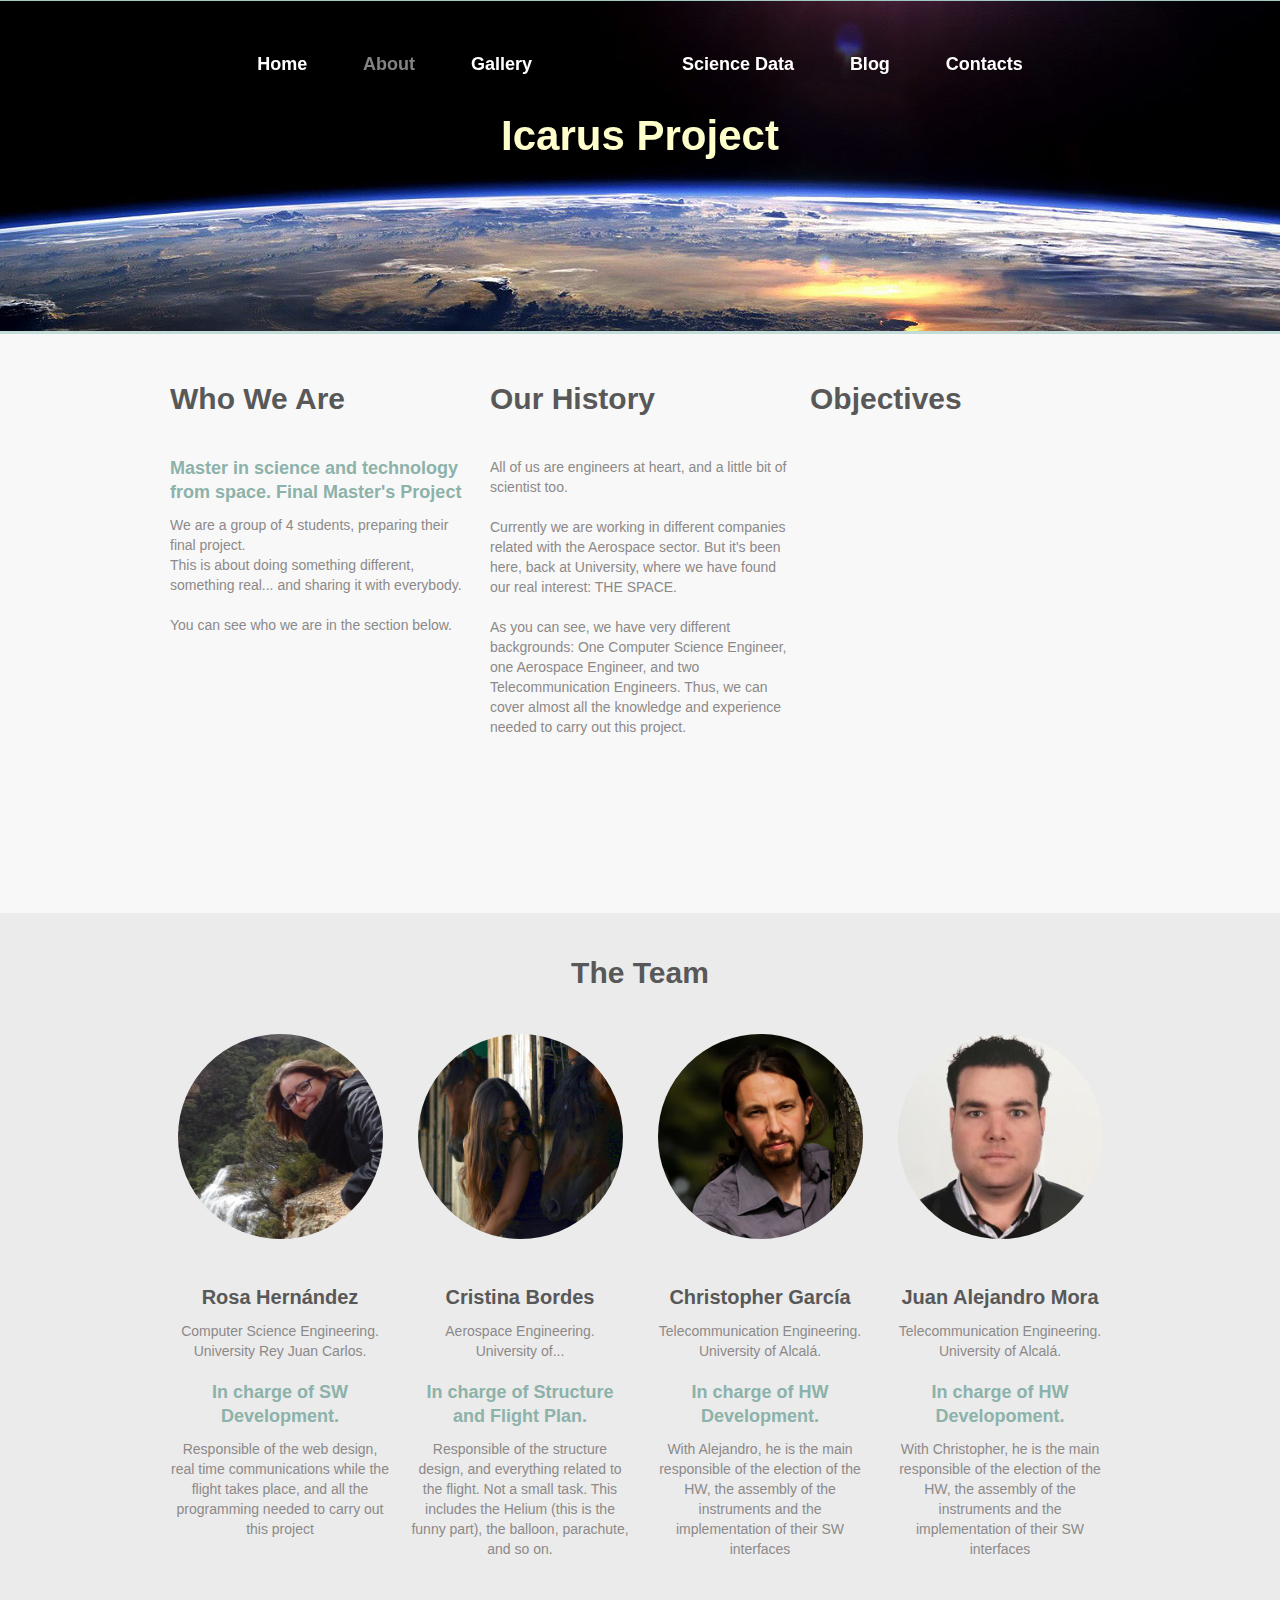
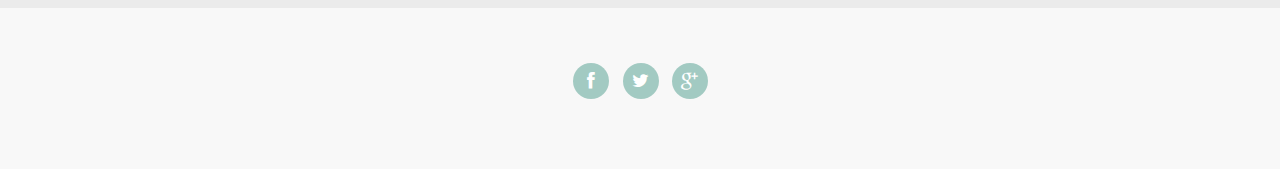
<file: Web/about-us.html>
<!DOCTYPE html>
<html lang="en">
	<head>
		<meta charset="utf-8">
		<title>About</title>
		<link rel="icon" href="images/favicon.ico">
		<link rel="shortcut icon" href="images/favicon.ico">
		<link rel="stylesheet" href="css/style.css">
		<script src="js/jquery.js"></script>
		<script src="js/jquery-migrate-1.1.1.js"></script>
		<script src="js/jquery.equalheights.js"></script>
		<script src="js/jquery.ui.totop.js"></script>
		<script src="js/jquery.easing.1.3.js"></script>
		<script>
		$(document).ready(function(){
			$().UItoTop({ easingType: 'easeOutQuart' });
		})
		</script>
	</head>
	<body class="pt0">
<!--==============================header=================================-->
			
		<header>
			<div class="container_12">
			
				<div class="grid_12">
					<!--h1><a href="index.html"><img src="images/logo.png" alt="Boo House"></a></h1-->
					<div class="menu_block">
						<nav id="bt-menu" class="bt-menu">
							<a href="#" class="bt-menu-trigger"><span>Menu</span></a>
							<ul>
								<li class="bt-icon"><a href="index.html">Home</a></li>
								<li class="current bt-icon"><a href="about-us.html">About</a></li>
								<li class="bt-icon"><a href="gallery.php">Gallery</a></li>
								<li class="bt-icon"><a href="under_const.html">Science Data</a></li>
								<li class="bt-icon"><a href="under_const.html">Blog</a></li>
								<li class="bt-icon"><a href="contact.php">Contacts</a></li>
							</ul>
						</nav>
						<div class="clear"></div>
					</div>
					<div class="clear"></div>
				</div>
			
			</div>
			<div>
				<h2_im>Icarus Project<h2_im/>
			</div>
		</header>
<!--==============================Content=================================-->
		
		<div class="content">
			<div class="container_12">
				<div class="grid_4">
					<h2>Who We Are</h2>
					
					<div class="text1 col2">Master in science and technology from space. Final Master's Project</div>
					<p>We are a group of 4 students, preparing their final project.<br>
					This is about doing something different, something real... and sharing it with everybody.<br>
					<br>You can see who we are in the section below.
					</p>
				</div>
				<div class="grid_4">
					<h2>Our History</h2>
					All of us are engineers at heart, and a little bit of scientist too.<br><br>
					Currently we are working in different companies related with the Aerospace sector. But it's been here, back at University, where we have found
					our real interest: THE SPACE. <br><br>
					As you can see, we have very different backgrounds: One Computer Science Engineer, one Aerospace Engineer, and two Telecommunication Engineers.
					Thus, we can cover almost all the knowledge and experience needed to carry out this project.<br><br>
					
				</div>
				<div class="grid_4">
					<h2>Objectives</h2>
					</div>
			</div>
		</div>
		    
		<div class="gray_block center">
			<div class="container_12">
				<div class="grid_12">
					<h3>The Team</h3>
				</div>
				<div class="grid_3">
					<div class="block3">
						<img class="img-circle" src="images/page2_img1.jpg">
						<div class="text2">Rosa Hernández</div>
						<p>Computer Science Engineering.<br>University Rey Juan Carlos.
						<p class="text1 col2">In charge of SW Development. </p>Responsible of the web design, 
							real time communications while the flight takes place, and all the programming needed to carry 
							out this project
					</div>
				</div>
				<div class="grid_3">
					<div class="block3 bd1">
						<img class="img-circle" src="images/page2_img2.jpg" alt="">
						<div class="text2">Cristina Bordes</div>
						<p>Aerospace Engineering.<br>University of...
						<p class="text1 col2">In charge of Structure and Flight Plan. </p>Responsible of the structure design, and everything
							related to the flight. Not a small task. This includes the Helium (this is the funny part), the balloon, 
							parachute, and so on.
					</div>
				</div>
				<div class="grid_3">
					<div class="block3 bd2">
						<img class="img-circle" src="images/page2_img3.jpg" alt="">
						<div class="text2">Christopher García</div>
						<p>Telecommunication Engineering. <br>University of Alcalá.
						<p class="text1 col2">In charge of HW Development.</p> With Alejandro, he is the main responsible of the election of the HW, the assembly of the instruments and the implementation of their SW interfaces
					</div>
				</div>
				<div class="grid_3">
					<div class="block3 bd3">
						<img class="img-circle" src="images/page2_img4.jpg" alt="">
						<div class="text2">Juan Alejandro Mora</div>
						<p>Telecommunication Engineering.<br> University of Alcalá.
						<p class="text1 col2">In charge of HW Developoment.</p> With Christopher, he is the main responsible of the election of the HW, the assembly of the instruments and the implementation of their SW interfaces
					</div>
				</div>
			</div>
		</div>	
		
		
<!--==============================footer=================================-->
		<footer>
		
			<div class="container_12">
				<div class="grid_12">
					<div class="socials">
						<a href="#" class="fa fa-facebook"></a>
						<a href="https://twitter.com/IcarusUAH" class="fa fa-twitter"></a>
						<a href="#" class="fa fa-google-plus"></a>
					</div>
				</div>
			</div>
		
		</footer>
		<script>
		$(document).ready(function(){
			$(".bt-menu-trigger").toggle(
				function(){
					$('.bt-menu').addClass('bt-menu-open');
				}
			);
		});
		</script>
	</body>
</html>
</file>
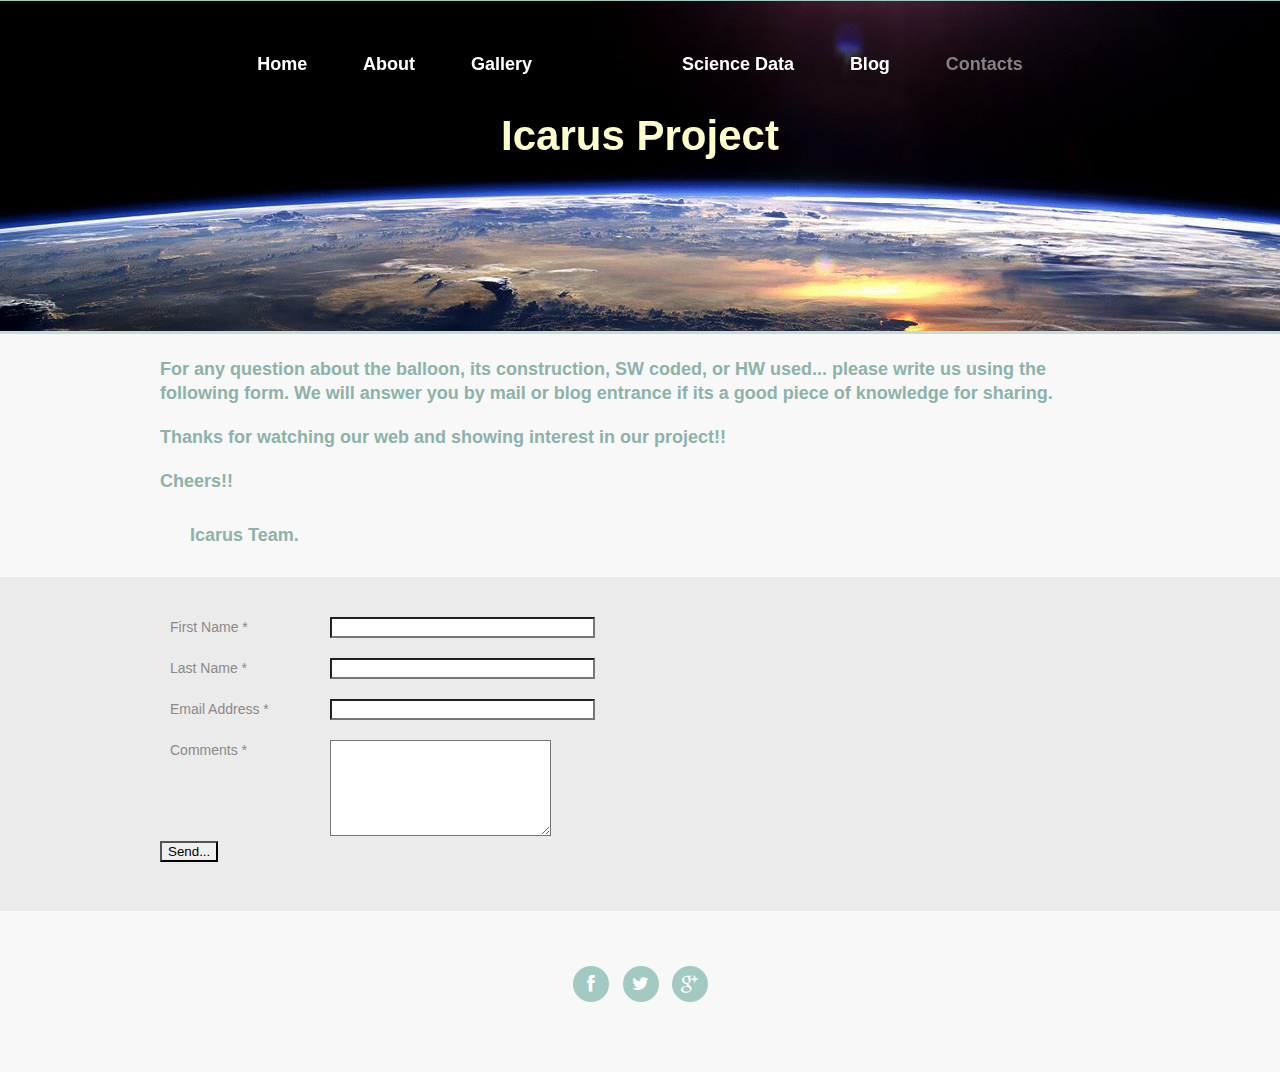
<file: Web/contact.html>
<!DOCTYPE html>
<html lang="en">
	<head>
		<meta charset="utf-8">
		<title>About</title>
		<link rel="icon" href="images/favicon.ico">
		<link rel="shortcut icon" href="images/favicon.ico">
		<link rel="stylesheet" href="css/style.css">
		<script src="js/jquery.js"></script>
		<script src="js/jquery-migrate-1.1.1.js"></script>
		<script src="js/jquery.equalheights.js"></script>
		<script src="js/jquery.ui.totop.js"></script>
		<script src="js/jquery.easing.1.3.js"></script>
		<script>
		$(document).ready(function(){
			$().UItoTop({ easingType: 'easeOutQuart' });
		})
		</script>
	</head>
	<body class="pt0">
<!--==============================header=================================-->
			
		<header>
			<div class="container_12">
			
				<div class="grid_12">
					<!--h1><a href="index.html"><img src="images/logo.png" alt="Boo House"></a></h1-->
					<div class="menu_block">
						<nav id="bt-menu" class="bt-menu">
							<a href="#" class="bt-menu-trigger"><span>Menu</span></a>
							<ul>
								<li class="bt-icon"><a href="index.html">Home</a></li>
								<li class="bt-icon"><a href="about-us.html">About</a></li>
								<li class="bt-icon"><a href="gallery.php">Gallery</a></li>
								<li class="bt-icon"><a href="under_const.html">Science Data</a></li>
								<li class="bt-icon"><a href="under_const.html">Blog</a></li>
								<li class="current bt-icon"><a href="contact.html">Contacts</a></li>
							</ul>
						</nav>
						<div class="clear"></div>
					</div>
					<div class="clear"></div>
				</div>
			
			</div>
			<div>
				<h2_im>Icarus Project<h2_im/>
			</div>
		</header>

	<!--div class="content"-->
		<div class="container_12">
			<div class="text1 col2">
				<br>For any question about the balloon, its construction, SW coded, or HW used... please write us using the following form.	We will answer you by mail or blog entrance if its a good piece of knowledge for sharing. </p>
				<p>Thanks for watching our web and showing interest in our project!!</p> Cheers!!<br><div style="margin: 30px">Icarus Team.</div>
			</div>
		</div>
	<!--/div-->
	
	<div class="gray_block"><br><br>
	<form name="contactform" method="post" action="send_form_email.php">
	
		<div class="container_12">
			<div class="grid_2">
				<label for="first_name">First Name *</label>
			</div>
		
			<div class="grid_10">
				<input  type="text" name="first_name" maxlength="50" size="30">
			</div>
		</div>
		<br>
		<div class="container_12">
			<div class="grid_2">
				<label for="last_name">Last Name *</label>
			</div>
		
			<div class="grid_10">
				<input  type="text" name="last_name" maxlength="50" size="30">
			</div>
		</div><br>
		<div class="container_12">
			<div class="grid_2">
				<label for="email">Email Address *</label>
			</div>
		
			<div class="grid_10">
				<input  type="text" name="email" maxlength="80" size="30">
			</div>
		</div><br>
		<div class="container_12">
			<div class="grid_2">
				<label for="comments">Comments *</label>
			</div>
		
			<div class="grid_10">
				<textarea  name="comments" maxlength="1000" cols="25" rows="6"></textarea>
			</div>
		</div>
		<div class="container_12">
				
				<input type="submit" value="Send...">   <a href="http://www.freecontactform.com/email_form.php"></a>
				<?php
				  $name = $_POST['name'];
				  $visitor_email = $_POST['email'];
				  $message = $_POST['message'];
				  echo $_POST;
				?>
		</div>
		
		
		
	</form>
	</div>
<!--==============================footer=================================-->
		<footer>
		
			<div class="container_12">
				<div class="grid_12">
					<div class="socials">
						<a href="#" class="fa fa-facebook"></a>
						<a href="#" class="fa fa-twitter"></a>
						<a href="#" class="fa fa-google-plus"></a>
					</div>
				</div>
			</div>
		
		</footer>
		<script>
		$(document).ready(function(){
			$(".bt-menu-trigger").toggle(
				function(){
					$('.bt-menu').addClass('bt-menu-open');
				}
			);
		});
		</script>
	</body>
</html>
</file>
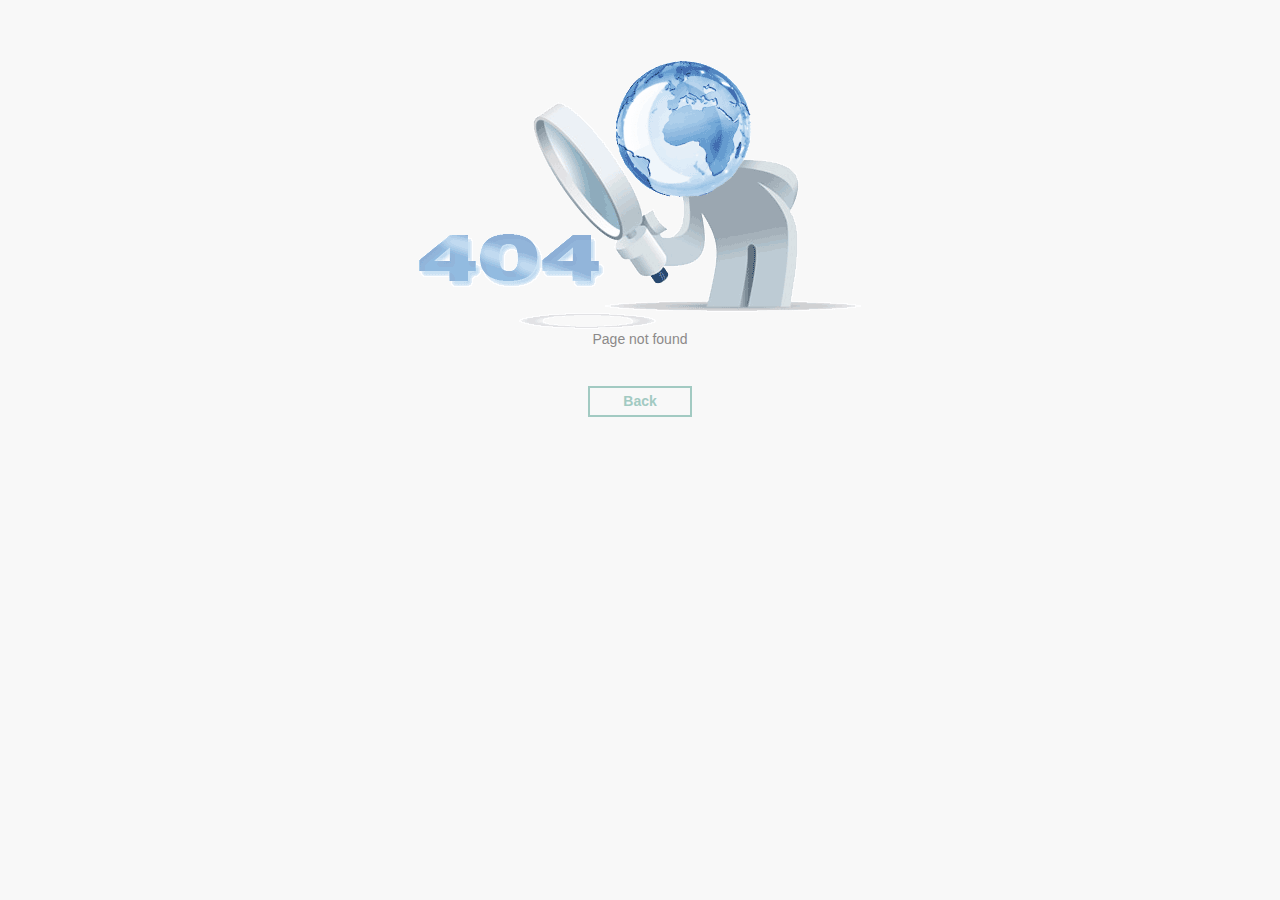
<file: Web/page_404.html>
<!DOCTYPE html>
<html lang="en">
	<head>
		<meta charset="utf-8">
		<title>Error 404. Page not found</title>
		<link rel="stylesheet" href="css/style.css">		
	</head>
	<body bgcolor="#FFFFFF">
<!--==============================header=================================-->
		
			<br>
			<br><br>
			<div class="center" >
				<img src="images/404.png"/>
				<p>Page not found
				
			</div>
		
		
		<div class="center">
					<a href="javascript:history.back()" class="btn bt1 " >Back</a>
		</div>
		
	</body>
</html>
</file>
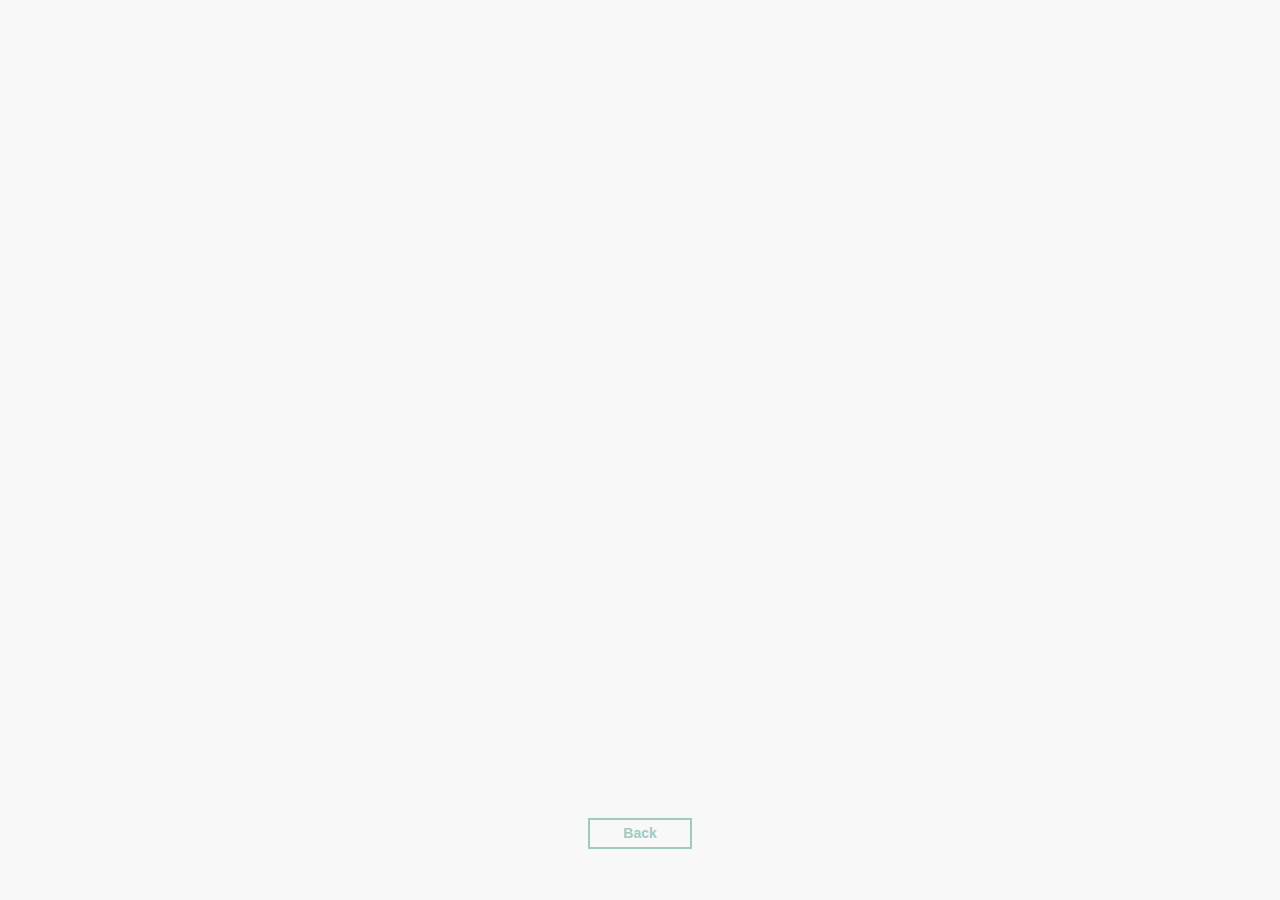
<file: Web/sciencedata.html>
<!DOCTYPE html>
<html lang="en">
	<head>
		<meta charset="utf-8">
		<title>Under Construction</title>
		<link rel="stylesheet" href="css/style.css">		
	</head>
	<body bgcolor="#FFFFFF">
<!--==============================header=================================-->
			<div class="center" >
            	<iframe src="https://pitiplin.shinyapps.io/icarus" width="100%" height="800px"></iframe>
              </div>
		
		
		<div class="center">
					<a href="javascript:history.back()" class="btn bt1 " >Back</a>
		</div>
		
	</body>
</html>
</file>
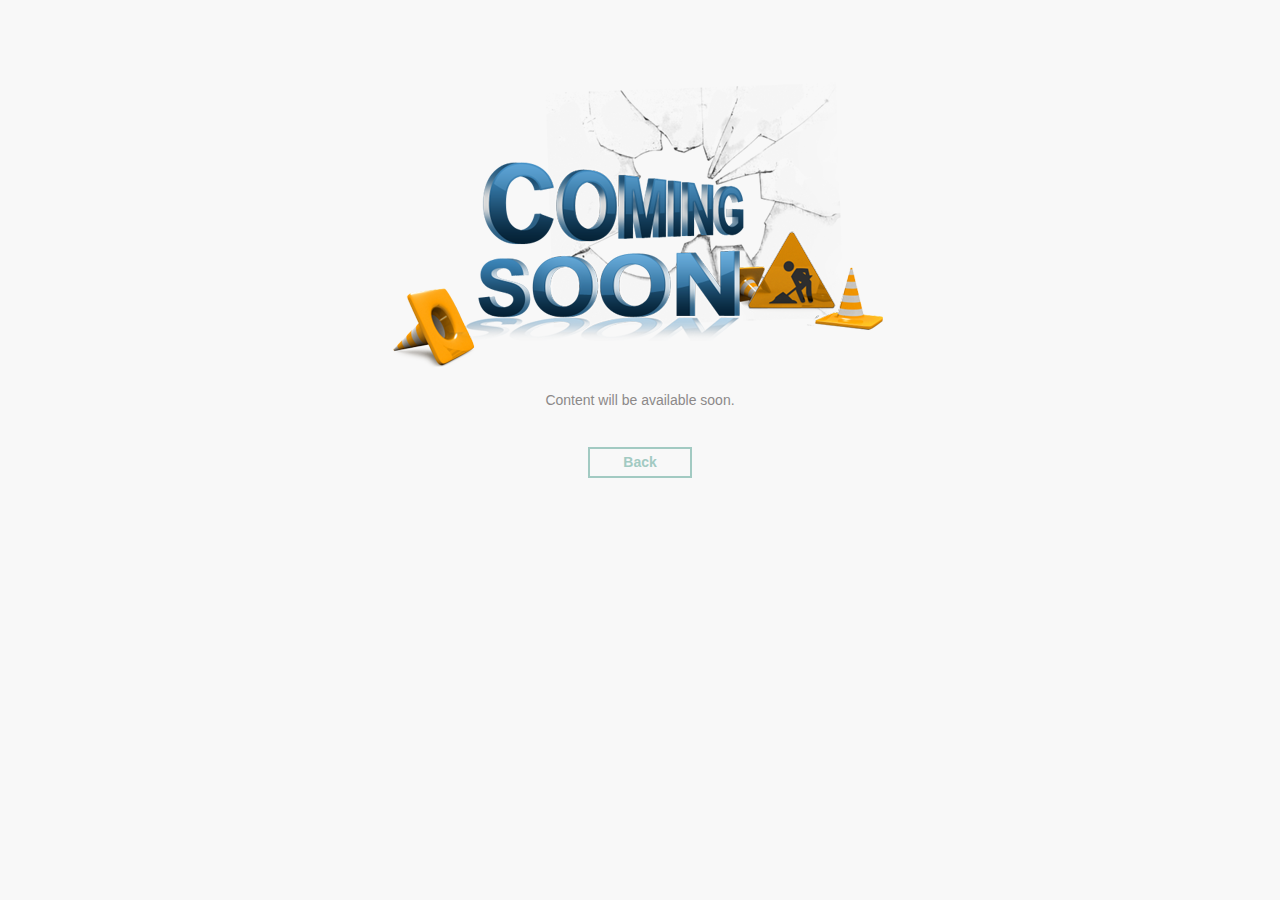
<file: Web/under_const.html>
<!DOCTYPE html>
<html lang="en">
	<head>
		<meta charset="utf-8">
		<title>Under Construction</title>
		<link rel="stylesheet" href="css/style.css">		
	</head>
	<body bgcolor="#FFFFFF">
<!--==============================header=================================-->
		
			<br>
			<br><br>
			<div class="center" >
				<img src="images/under-construction.png"/>
				<p>Content will be available soon.
				
			</div>
		
		
		<div class="center">
					<a href="javascript:history.back()" class="btn bt1 " >Back</a>
		</div>
		
	</body>
</html>
</file>
<file: Web/css/style.css>
/*
@import url(//fonts.googleapis.com/css?family=Open+Sans:400);
@import url(//fonts.googleapis.com/css?family=Open+Sans:300);
@import url(//fonts.googleapis.com/css?family=Open+Sans:700);
@import url(//fonts.googleapis.com/css?family=Open+Sans:600);
@import url(http://fonts.googleapis.com/css?family=Open+Sans+Condensed:700);
/*       'Open Sans', sans-serif     */
@import "../css/reset.css";
@import "../css/grid.css";
@import "../css/menu.css";
@import "../css/font-awesome.css";

input {
	outline:  none !important;
	border-radius: 0 !important;	 
}


html {
	width: 100%;
}

 a[href^="tel:"] {
color: inherit;
text-decoration:none;
}

* {
	-webkit-text-size-adjust: none;
}


body {
	font: 14px/20px  'Open Sans', sans-serif;
	color:#8c8989;
	background-color: #f8f8f8;
	position:relative;
	min-width:960px;
	padding-top: 1px;
}

.ic {
	border:0;
	float:right;
	background:#fff;
	color:#f00;
	width:50%;
	line-height:10px;
	font-size:10px;
	margin:-220% 0 0 0;
	overflow:hidden;
	padding:0
}

body.pt0 {
	padding-top: 0;

}

h1, h2, h3, h4, h5, h6 {
	font-weight: normal;
	color: #009fb3;

}

h2_im{
	position: absolute; 
   top: 70px; 
   text-align: center;
   left: 0; 
   width: 100%; 
   font-size: 42px;
	line-height: 30px;
	color: white;
	font-weight: bold;
	padding-top: 50px;
	color: #FFFFCC;
}

h2 {
	font-size: 30px;
	line-height: 30px;
	color: #585858;
	font-weight: bold;
	padding-top: 50px;
	margin-bottom: 43px;
}


h3 {
	font: bold 30px/30px 'Open Sans Condensed', sans-serif;
	color: #585858;
	padding-top: 45px;
	margin-bottom: 46px;
}

h3_im{
	position: absolute;  
   text-align: center;
   left: 0; 
  
   width: 100%; 
   font: bold 30px/30px 'Open Sans Condensed', sans-serif;
	color: #4171df;

}


p {
	margin-bottom: 20px;
}

img {
	max-width: 100%;
}

address {
	font-style: normal;
}
ul {
	padding: 0;
	margin: 0;
	list-style: none;
}

ul.list {
	padding-top: 18px;
	margin-bottom: 46px;
}

ul.list li {
	padding-left: 28px;
	position: relative;
}

ul.list li:after {
	position: absolute;
	content: '';
	left: 0;
	top: 0;
	display: block;
  	font-family: 'FontAwesome';
  	font-size: 24px;
  	line-height: 20px;
  	color: #a2cac2;
}
ul.list li+li {
	margin-top: 16px;
}

ul.list1  {
	padding-left: 10px;
}

ul.list1 li+li {
	margin-top: 21px;
}

ul.list1 li+li +li {
	margin-top: 22px;
}

ul.list1 time {
	font-size: 18px;
	color: #8cb2aa;
	font-weight: 600;
	margin-top: 1px;
	float: left;
	width: 68px;
}

/*links*/

a {
	text-decoration: none;
	color: inherit;
	outline: none;
	transition: 0.5s ease;
	-o-transition: 0.5s ease;
	-webkit-transition: 0.5s ease;
}

a:hover {
	color: #a2cac2;	
}


a.btn {
	display: inline-block;
	color: #a2cac2;
	font: bold 18px/24px 'Open Sans Condensed', sans-serif;
	border: 2px solid #a2cac2;
	padding: 5px 45px 7px;
	margin-top: 47px;
}

a.btn:hover {
	background-color: #a2cac2;
	color: #fff;
}

/*preclass*/

.mb0 {
	margin-bottom: 0px !important;
}
.m0 {
	margin: 0 !important;
}


.pad0 {
	padding: 0 !important;
}


.pt0 {
	padding-top: 0;
}

.img-circle {
	
border-radius:50% 50% 50% 50%;  


width:205px;


height:205px;
}

.img_inner {
	max-width: 100%;
	 -moz-box-sizing: border-box;
 -webkit-box-sizing: border-box;
 -o-box-sizing: border-box;
 box-sizing: border-box;
	margin-bottom: 51px;
 position: relative;
 margin-top: 5px;
}

.fleft {
	float: left;
	margin-right: 20px;
	margin-top: 5px;	
	margin-bottom: 0px;
}

.page1 .fleft {
	margin-top: 1px;
	margin-right: 22px;
}

.fright {
	float: right !important;

}

.upp {
	text-transform: uppercase;
}

.alright {
	text-align: right;
}
.center {
	text-align: center;
}
.wrapper, .extra_wrapper {
	overflow: hidden;
}
.clear {
	float: none !important;
	clear: both;
}



/*header*/

header {
	background-image:url('../images/slide0_0.jpg');
    background-repeat: repeat-x;
    width: 100%;
    height: 280px;
    position: absolute;
	display: block;
	position: relative;
	z-index: 999;
	padding: 50px 0 0px;
	border-top: 3px solid #a2cac2;
	border-bottom: 3px solid #c3dcd7;
}


.pt0 header {
	border-top-width: 1px;
}

.page1 header {
	border-bottom: 0;
	border-top-width: 3px;
}


h1 {
	float: none;
	z-index: 999;
	font-size: 0;
	text-align: center;
	line-height: 0;
	margin-bottom: 45px;

}
h1 a {
	display: inline-block;
	overflow: hidden;
	width: 162px;
	height: 48px;
	text-indent: -999px;
	transition: 0s ease;

	-o-transition: 0s ease;
	-webkit-transition: 0s ease;
}

h1 a img {
	display: block;	
}

.slogan {
	padding-top: 90px;
	padding-bottom: 56px;
	text-align: center;
	color: #585858;
	font: bold 30px/20px 'Open Sans Condensed', sans-serif;
}

.slogan a.btn {
	margin-top: 42px;
}

#grid .title {
	padding-top: 14px;
	font: 300 30px/20px 'Open Sans', sans-serif;
	color: #000;
}

/*Content*/



.content {
	padding-bottom: 156px;
}

.page1 .content {
	padding-top: 99px;
	padding-bottom: 96px;

}


.title1 {
	font: bold 24px/20px 'Open Sans', sans-serif;
	color: #585858;
	margin-bottom: 9px;
}
.title1c {

	
	font: bold 24px/20px 'Open Sans Condensed', sans-serif;
	text-align: center;
	color: #585858;
	
	margin-bottom: 9px;
}
.titleblue{
	font: bold 22px/18px 'Open Sans Condensed', sans-serif;
	color: #0192c9;
	text-align: center;
	margin-bottom: 9px;
}

.cl1 {
	height: 5px;
}

.block1 {
	padding: 0 10px;
	text-align: center;
}

.block1 .title {
	margin-bottom: 9px;
	color: #585858;
	font-weight: 600;
	font-size: 48px;
	line-height: 30px;
	padding-top: 2px;
}

.block1 .title span {
	padding-top: 10px;
	display: block;
	font-size: 20px;
}
.block1 .title span2 {
	padding-top: 10px;
	display: block;
	font-size: 16px;
}

a.btn.bt1 {
	font-size: 14px;
	line-height: 18px;
	margin-top: 17px;
	padding: 4px 33px 5px;
}

.ver {
	position: relative;
}

.ver:after {
	content: '';
	position: absolute;
	left: -10px;
	background-color: #b8d6d0;
	width: 1px;
	top: -13px;
	bottom: -10px;
	display: block;
}

.gray_block {
	padding-bottom: 49px;
	background-color: #ebebeb;
}

.block2  {
	padding-top: 52px;
}

.block2 time {
	display: block;
	border-right: 1px solid #bed0cc;
	float: left;
	font-size: 18px;
	padding-top: 1px;
	line-height: 24px;
	color: #585858;
	padding-right: 15px;
	margin-right: 17px;
}

.block2 .clear {
	height: 10px;
}

.block2 time span {
	display: block;
	margin-bottom: 5px;
	color: #8cb2aa;
	font-weight: 600;
	font-size: 30px;
}


.block2 .title {
	color: #8cb2aa;
	font-size: 18px;
	line-height: 24px;
	font-weight: 600;
}

.block2  p {
	border-bottom: 1px solid #bed0cc;
	padding-bottom: 15px;
	margin-bottom: 13px;
}

.block2>a {
	font: bold 14px/18px 'Open Sans Condensed', sans-serif;
}

.text1 {
	margin-top: -1px;
	margin-bottom: 11px;
	font-size: 18px;
	line-height: 24px;
	font-weight: 600;
}

.text3 {
	margin-top: -1px;
	margin-bottom: 11px;
	font-size: 13pxpx;
	line-height: 24px;
	font-weight: 600;
	color: #585858;
}

.block3 img {
	/*border: 5px solid #bfdde8;*/
	margin-bottom: 43px;
}

.text2 {
	font-size: 20px;
	line-height: 30px;
	color: #585858;
	font-weight: 600;
	margin-bottom: 9px;
}

.bd1 img {
	border-color: #cebfd4 !important;
}

.bd2 img {
	border-color: #d37ba3 !important;
}

.bd3 img {
	border-color: #a2cac2 !important;
}

.cont1 {
	padding-bottom: 40px;
}

.cont2 {
	padding-bottom: 46px;
}

.responsive {
	height: 800px;
	position: relative;
	background-color: #d4d2d2;
}



.gallery {
	padding-top: 46px;
	overflow: hidden;
}

.gallery .clear {
	height: 100px;
}

a.gal img {
	border: 5px solid #bfdde8;
	transition: 0.5s ease;
	-o-transition: 0.5s ease;
	-webkit-transition: 0.5s ease;
	box-shadow: 0 0 #fff;
}

a.gal {
	margin-bottom: 39px;
	display: block;
	background: url(../images/magnify.png) center center no-repeat #a4cbc3;
}

a.gal:hover img{
	opacity: 0.2;
}

.gallery .text1 {
	padding-bottom: 4px;
	color: #585858;
}

.gallery  a.btn {
	margin-top: 38px;
}

.blog {
	padding-top: 42px;
	overflow: hidden;
}

.blog img {
	margin-top: 4px;
	margin-right: 20px;
	float: left;
	border: 5px solid #bfdde8;
	border-top-width: 8px;
	border-bottom-width: 8px;
}

.blog .text1 {
	padding-bottom: 10px;
	color: #585858;
}

.blog+.blog {
	padding-top: 41px;
}

.blog+.blog+.blog {
	padding-top: 40px;
}

.blog time {
	font-size: 14px;
	padding-top: 11px;
	display: block;
}

.blog  a.btn {
	margin-top: 25px;
}

.text1.head1 {
	padding-top: 42px;
}

ul.list.l1 {
	padding-top: 2px;
	margin-bottom: 0;
}

ul.list.l1+ul.list.l1 {
	padding-top: 18px;
	margin-bottom: 38px;
}

.post {
	overflow: hidden;
	padding-top: 7px;
}

.post +.post  {
	padding-top: 41px;
}

.post .fl{
	text-align: center;
	background-color: #a2cac2;
	padding: 4px 5px;
	margin-right: 10px;
	float: left;
	margin-top: 4px;
}

.post  time {
	padding-top: 6px;
	display: block;
	color: #585858;
	font-weight: 600;
	font-size: 14px;
	line-height: 20px;
}

/****Map***/

.col1 {
	color: #a2cac2;
}

.col2 {
	color: #8cb2aa;
}

.col1 a:hover, a.col1:hover, .col2 a:hover, a.col2:hover {
	color: #585858;
}

.col3 {
	color: #585858;
	text-decoration: underline;
}

h2.head1 {
	padding-top: 93px;
	font-weight: 300;
	margin-bottom: 36px;
	color: #000;
}

h2 span { 
   color: white; 
   font: bold 24px/45px Open Sans Condensed; 
   letter-spacing: -1px;  
   background: rgb(0, 0, 0); /* fallback color */
   background: rgba(0, 0, 0, 0.7);
   padding: 10px; 
}

.map {
}

.map figure {
	padding-top: 46px;
	width: 100%;
		 -moz-box-sizing: border-box;
 -webkit-box-sizing: border-box;
 -o-box-sizing: border-box;
 box-sizing: border-box;
 display: block;

}
.map figure iframe {
	width: 100%;
	height: 350px;
	max-width: 100%;
}


.map address {
	overflow: hidden;
	margin-bottom: 26px;

}


address dt {
	margin-bottom: 20px;
}


address dd span {
	min-width: 80px;
	display: inline-block;
	text-align: left;
}

#map {
	width: 100%;
	margin-top: 106px;
	height: 350px;
}

.contact h3.head3 {
	padding-top: 58px;
	margin-bottom: 44px;
}

a.col2:hover {
	color: #000;
}

/************Footer***********/

footer {
	padding: 55px 0 70px;
	display: block;
	text-align: center;
	font-size: 12px;
	line-height: 14px;
}

footer a:hover {
}



.socials {
	font-size: 0;
	line-height: 0;
}

.socials a {
	display: inline-block;
	width: 36px;
	height: 36px;
	border-radius: 500px;
	background-color: #a2cac2;
	color: #fff;
	font-size: 18px;
	line-height: 36px;
}

.socials a +a {
	margin-left: 14px;
}

.socials a +a+a {
	margin-left: 13px;
}

.copy {
	padding-top: 29px;
}

.image { 
   position: relative; 
}

.stretch {
    width:100%;
    height:100%;
}

#background {
    width: 100%; 
    height: 100%; 
    position: fixed; 
    left: 0px; 
    top: 0px; 
    z-index: -999; /* Ensure div tag stays behind content; -999 might work, too. */
}


#toTop {
    background: url("../images/totop.png") no-repeat scroll left 0 rgba(0, 0, 0, 0);
    border: medium none;
    bottom: 70px;
    display: none;
    height: 46px;
    width: 46px;
    left: 58%;
    margin-left: 500px;
    overflow: hidden;
    position: fixed;
    text-decoration: none;
    text-indent: -999px;
    transition: all 0s ease 0s;
    z-index: 20;
}
#toTop:hover {
    background-position: right 0;
    outline: medium none;
}
</file>
